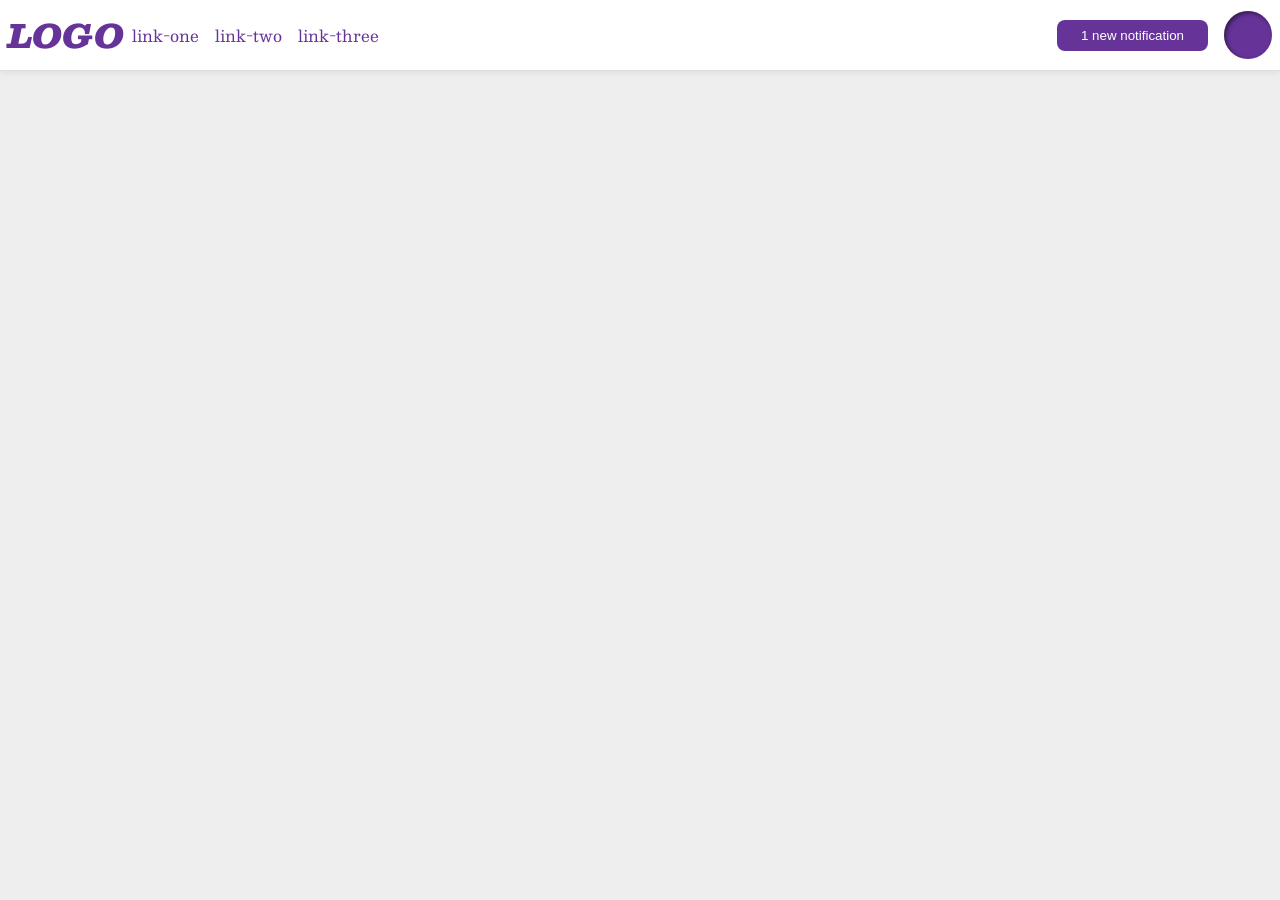
<file: foundations/flex/03-flex-header-2/index.html>
<!DOCTYPE html>
<html lang="en">
  <head>
    <meta charset="UTF-8">
    <meta http-equiv="X-UA-Compatible" content="IE=edge">
    <meta name="viewport" content="width=device-width, initial-scale=1.0">
    <title>Flex Header 2</title>
    <link rel="stylesheet" href="style.css">
  </head>
  <body>
    <div class="header">
      <div class="logo">
        LOGO
      </div>
      <div class = "left">
      <ul class="links">
        <li><a href="https://google.com">link-one</a></li>
        <li><a href="https://google.com">link-two</a></li>
        <li><a href="https://google.com">link-three</a></li>
      </ul>
      </div>
      <div class = "right">
      <button class="notifications">
        1 new notification
      </button>
      <div class="profile-image"></div>
    </div>
    </div>
  </body>
</html>
</file>
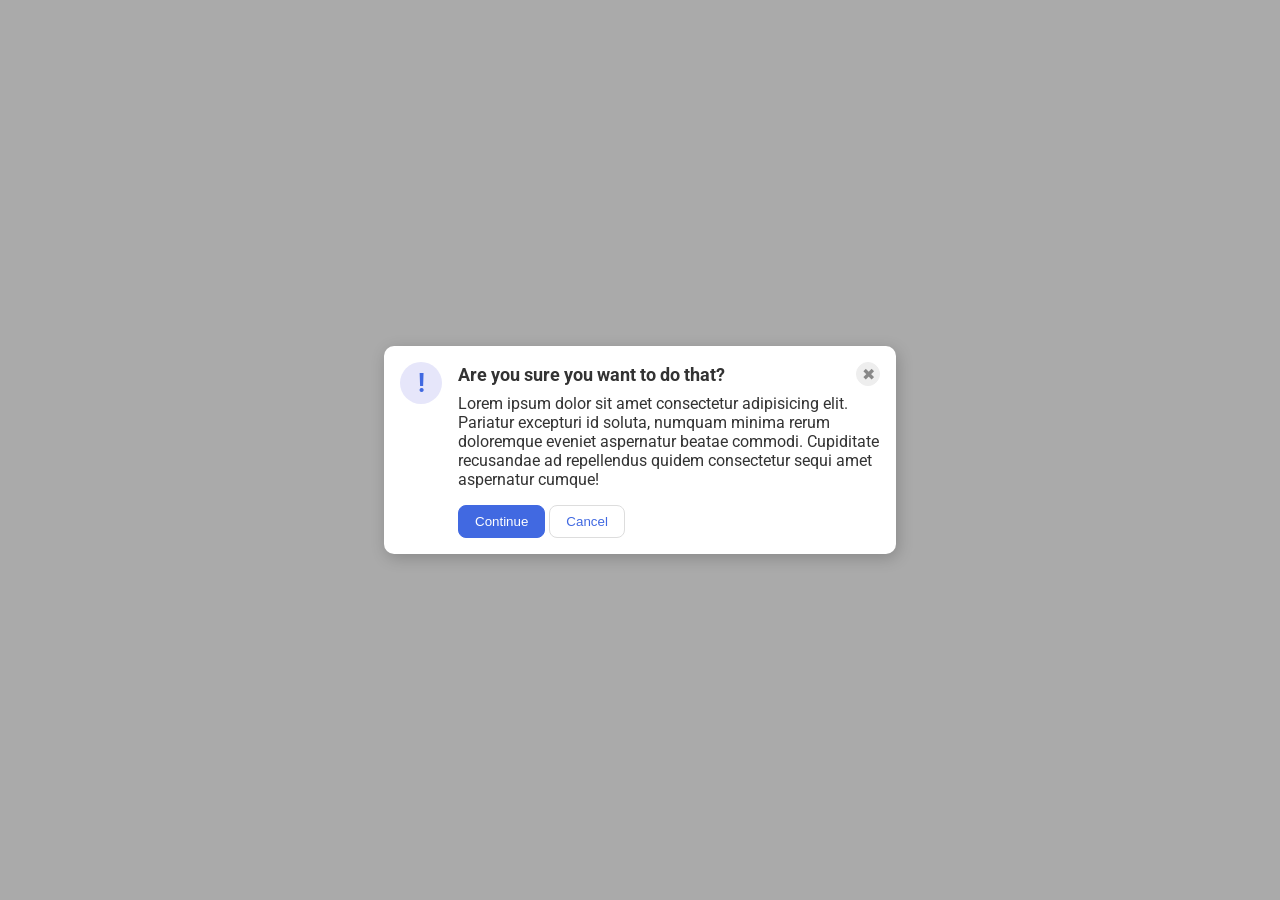
<file: foundations/flex/05-flex-modal/index.html>
<!DOCTYPE html>
<html lang="en">
  <head>
    <meta charset="UTF-8">
    <meta http-equiv="X-UA-Compatible" content="IE=edge">
    <meta name="viewport" content="width=device-width, initial-scale=1.0">
    <link rel="stylesheet" href="style.css">
    <title>Modal</title>
  </head>
  <body>
    <div class="modal">
      <div class="icon">!</div>
      <div class = "container">
      <div class="header">Are you sure you want to do that?
      <button class="close-button">✖</button>
      </div>
      <div class="text">Lorem ipsum dolor sit amet consectetur adipisicing elit. Pariatur excepturi id soluta, numquam minima rerum doloremque eveniet aspernatur beatae commodi. Cupiditate recusandae ad repellendus quidem consectetur sequi amet aspernatur cumque!</div>
      <button class="continue">Continue</button>
      <button class="cancel">Cancel</button>
    </div>
    </div>
  </body>
</html>
</file>
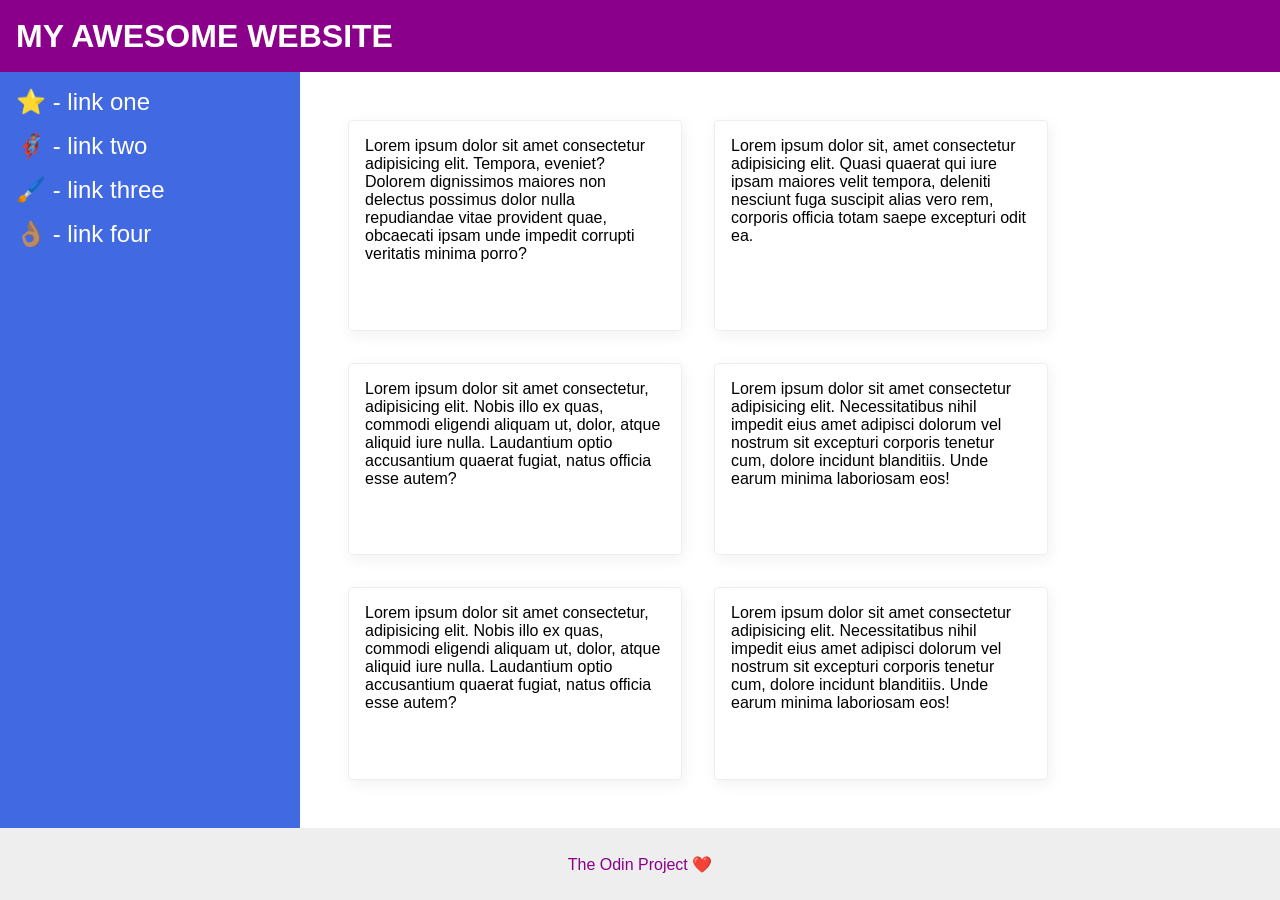
<file: foundations/flex/07-flex-layout-2/index.html>
<!DOCTYPE html>
<html lang="en">
  <head>
    <meta charset="UTF-8">
    <meta http-equiv="X-UA-Compatible" content="IE=edge">
    <meta name="viewport" content="width=device-width, initial-scale=1.0">
    <title>The Holy Grail</title>
    <link rel="stylesheet" href="style.css">
  </head>
  <body>
    <div class="header">
      MY AWESOME WEBSITE
    </div>
    <div class = "body">
      <div class="sidebar">
        <ul>
          <li><a href="#">⭐ - link one</a></li>
          <li><a href="#">🦸🏽‍♂️ - link two</a></li>
          <li><a href="#">🖌️ - link three</a></li>
        <li><a href="#">👌🏽 - link four</a></li>
      </ul>
    </div>
<div class = "container">
    <div class="card">Lorem ipsum dolor sit amet consectetur adipisicing elit. Tempora, eveniet? Dolorem dignissimos maiores non delectus possimus dolor nulla repudiandae vitae provident quae, obcaecati ipsam unde impedit corrupti veritatis minima porro?</div>
    <div class="card">Lorem ipsum dolor sit, amet consectetur adipisicing elit. Quasi quaerat qui iure ipsam maiores velit tempora, deleniti nesciunt fuga suscipit alias vero rem, corporis officia totam saepe excepturi odit ea.</div>
    <div class="card">Lorem ipsum dolor sit amet consectetur, adipisicing elit. Nobis illo ex quas, commodi eligendi aliquam ut, dolor, atque aliquid iure nulla. Laudantium optio accusantium quaerat fugiat, natus officia esse autem?</div>
    <div class="card">Lorem ipsum dolor sit amet consectetur adipisicing elit. Necessitatibus nihil impedit eius amet adipisci dolorum vel nostrum sit excepturi corporis tenetur cum, dolore incidunt blanditiis. Unde earum minima laboriosam eos!</div>
    <div class="card">Lorem ipsum dolor sit amet consectetur, adipisicing elit. Nobis illo ex quas, commodi eligendi aliquam ut, dolor, atque aliquid iure nulla. Laudantium optio accusantium quaerat fugiat, natus officia esse autem?</div>
    <div class="card">Lorem ipsum dolor sit amet consectetur adipisicing elit. Necessitatibus nihil impedit eius amet adipisci dolorum vel nostrum sit excepturi corporis tenetur cum, dolore incidunt blanditiis. Unde earum minima laboriosam eos!</div>
    </div>
    </div>
    <div class="footer">
      The Odin Project ❤️
    </div>
  </body>
</html>
</file>
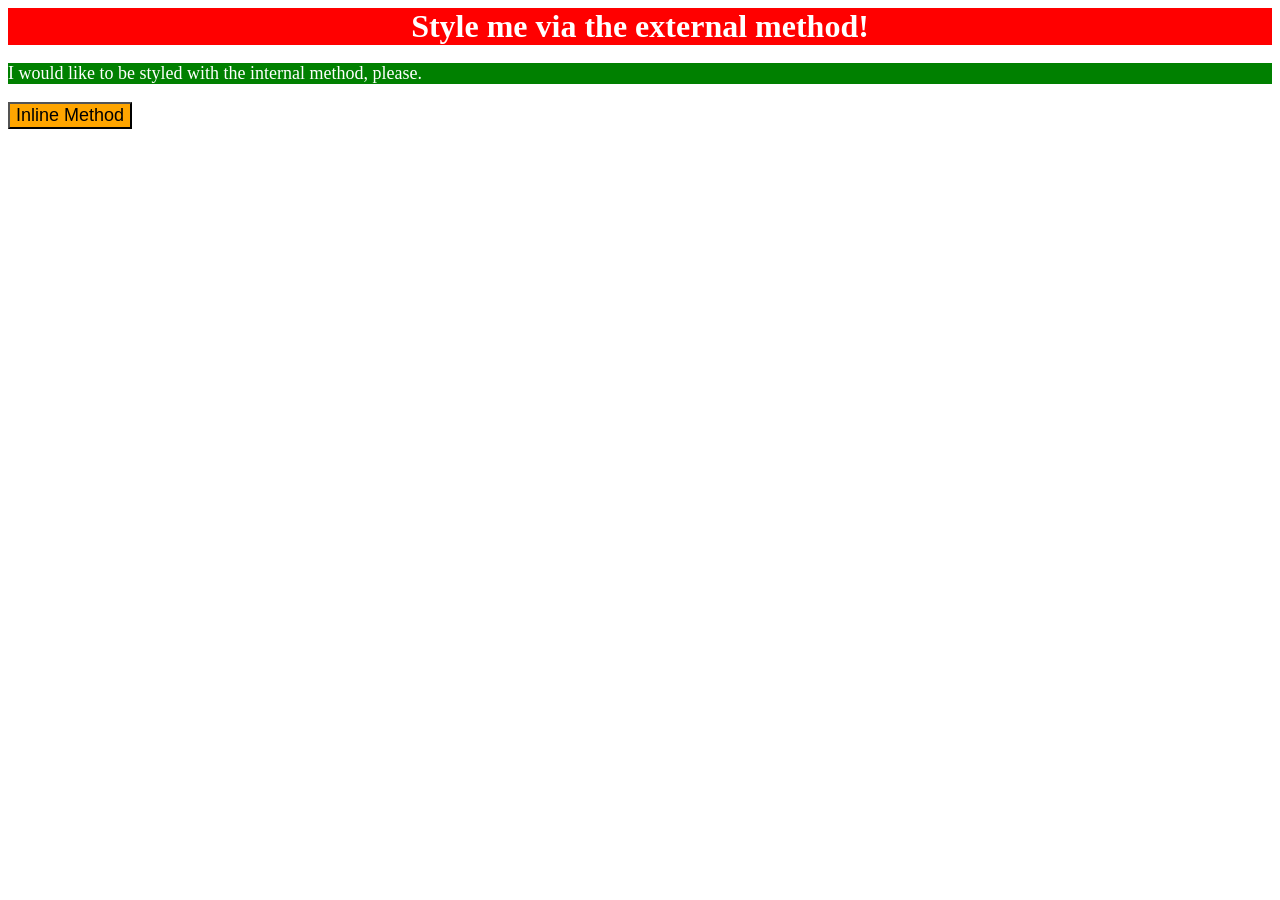
<file: foundations/intro-to-css/01-css-methods/index.html>
<!DOCTYPE html>
<html lang="en">
  <head>
    <meta charset="UTF-8">
    <meta http-equiv="X-UA-Compatible" content="IE=edge">
    <meta name="viewport" content="width=device-width, initial-scale=1.0">
    <title>Methods for Adding CSS</title>
    <link rel="stylesheet" href ="style.css">
    <style>
      #paragraph{
        background-color:green;
        color:white;
        font-size:18px;
        
      }
    </style>
  </head>
  <body>
    <div id = "division">Style me via the external method!</div>
    <p id = "paragraph">I would like to be styled with the internal method, please.</p>
    <button style = "background-color:orange; font-size:18px;">Inline Method</button>
  </body>
</html>
</file>
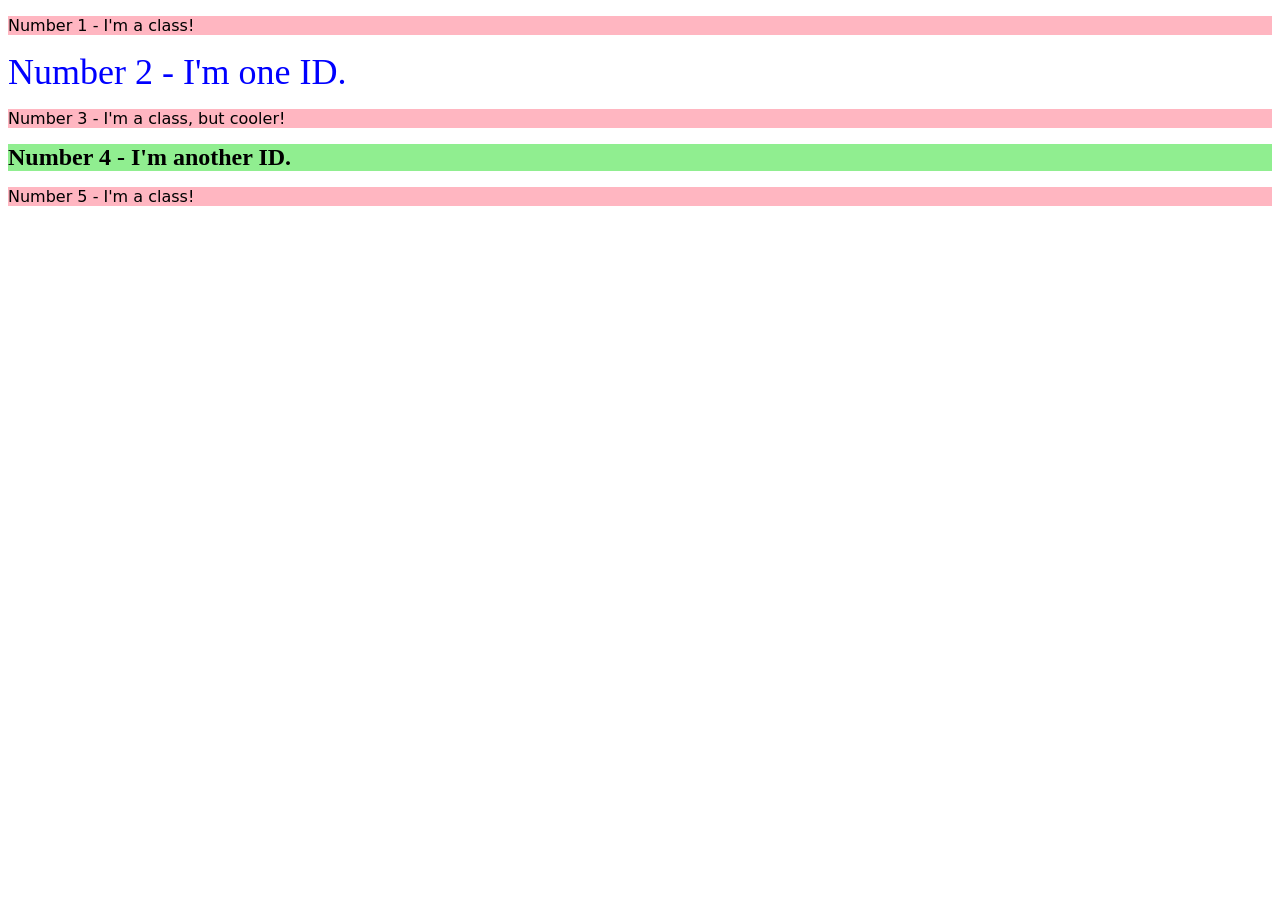
<file: foundations/intro-to-css/02-class-id-selectors/index.html>
<!DOCTYPE html>
<html lang="en">
  <head>
    <meta charset="UTF-8">
    <meta http-equiv="X-UA-Compatible" content="IE=edge">
    <meta name="viewport" content="width=device-width, initial-scale=1.0">
    <title>Class and ID Selectors</title>
    <link rel="stylesheet" href="styles.css">
  </head>
  <body>
    <p class ="odd">Number 1 - I'm a class!</p>
    <div id ="firstdiv">Number 2 - I'm one ID.</div>
    <p class = "odd-third">Number 3 - I'm a class, but cooler!</p>
    <div id ="seconddiv">Number 4 - I'm another ID.</div>
    <p class = "odd">Number 5 - I'm a class!</p>
  </body>
</html>
</file>
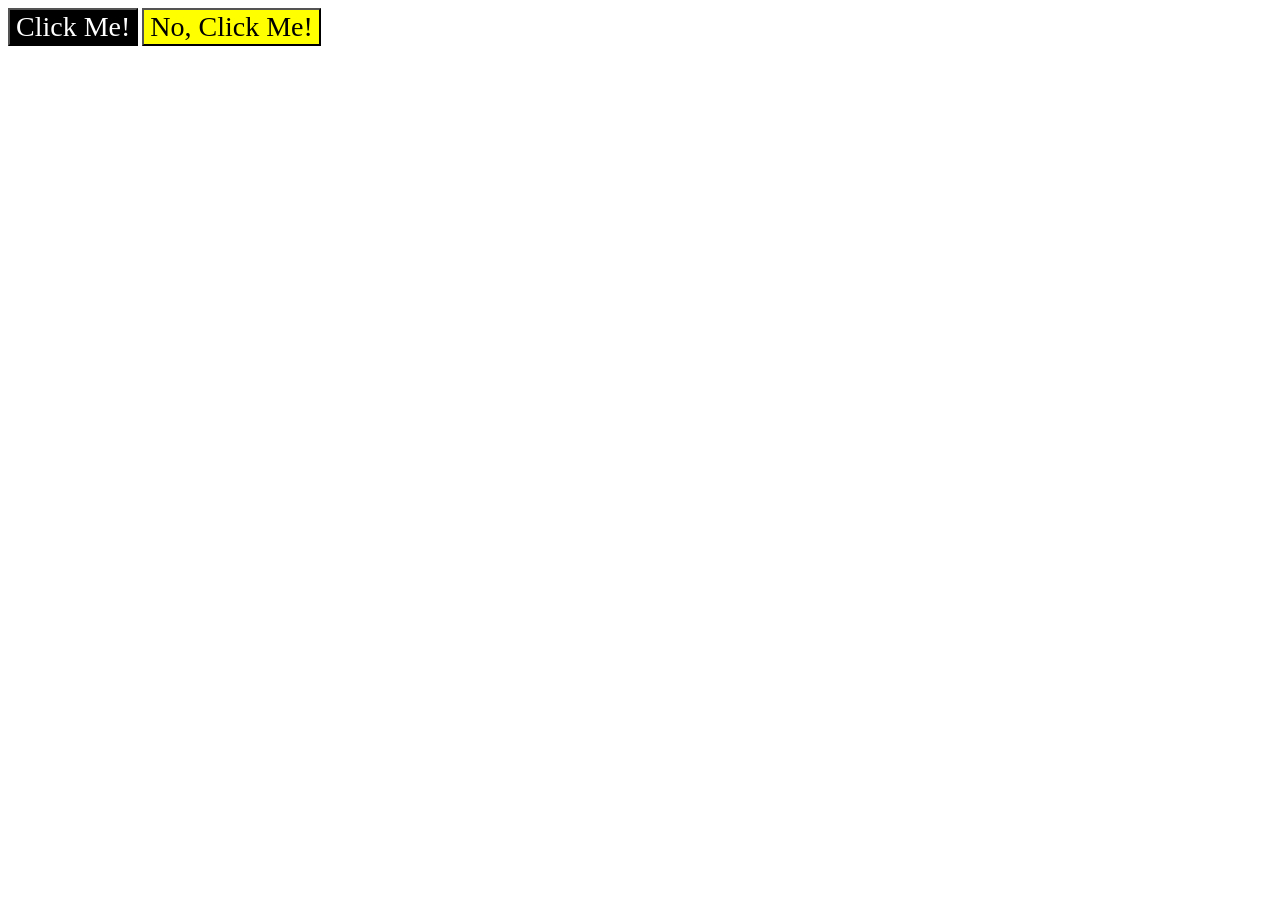
<file: foundations/intro-to-css/03-grouping-selectors/index.html>
<!DOCTYPE html>
<html lang="en">
  <head>
    <meta charset="UTF-8">
    <meta http-equiv="X-UA-Compatible" content="IE=edge">
    <meta name="viewport" content="width=device-width, initial-scale=1.0">
    <title>Grouping Selectors</title>
    <link rel="stylesheet" href="style.css">
  </head>
  <body>
    <button class ="firstbtn">Click Me!</button>
    <button class = "secondbtn">No, Click Me!</button>
  </body>
</html>
</file>
<file: foundations/flex/03-flex-header-2/style.css>
/* this is some magical font-importing.  
you'll learn about it later. */
@import url('https://fonts.googleapis.com/css2?family=Besley:ital,wght@0,400;1,900&display=swap');

body {
  margin: 0;
  background: #eee;
  font-family: Besley, serif;
}

.header {
  background: white;
  border-bottom: 1px solid #ddd;
  box-shadow: 0 0 8px rgba(0,0,0,.1);
}

.profile-image {
  background: rebeccapurple;
  box-shadow: inset 2px 2px 4px rgba(0,0,0,.5);
  border-radius: 50%;
  width: 48px;
  height: 48px;
}

.logo {
  color: rebeccapurple;
  font-size: 32px;
  font-weight: 900;
  font-style: italic;
}

button {
  border: none;
  border-radius: 8px;
  background: rebeccapurple;
  color: white;
  padding: 8px 24px;
}

a {
  /* this removes the line under our links */
  text-decoration: none;
  color: rebeccapurple;
}

ul {
  list-style-type: none;
}
.header{
  display:flex;
  padding: 8px;
  justify-content: space-between;
  gap: 8px;
}
ul{
  display:flex;
  margin:0;
  padding: 0;
  gap:16px;
}
.left , .right{
  display:flex;
  gap:16px;
  align-items:center;
  
}
.left{
  margin-right: auto;
}
</file>
<file: foundations/flex/05-flex-modal/style.css>
@import url('https://fonts.googleapis.com/css2?family=Roboto:wght@400;700&display=swap');

html, body {
  height: 100%;
}

body {
  font-family: Roboto, sans-serif;
  margin: 0;
  background: #aaa;
  color: #333;
  /* I'll give you this one for free */
  display: flex;
  align-items: center;
  justify-content: center;
}

.modal {
  background: white;
  width: 480px;
  border-radius: 10px;
  box-shadow: 2px 4px 16px rgba(0,0,0,.2);
}

.icon {
  color: royalblue;
  font-size: 26px;
  font-weight: 700;
  background: lavender;
  width: 42px;
  height: 42px;
  border-radius: 50%;
  display: flex;
  align-items: center;
  justify-content: center;
}

.close-button {
  background: #eee;
  border-radius: 50%;
  color: #888;
  font-weight: 400;
  font-size: 16px;
  height: 24px;
  width: 24px;
  display: flex;
  align-items: center;
  justify-content: center;
  border: 1px solid #eee;
  padding: 0;
}

button {
  cursor: pointer;
  padding: 8px 16px;
  border-radius: 8px;
}

button.continue {
  background: royalblue;
  border: 1px solid royalblue;
  color: white;
}

button.cancel {
  background: white;
  border: 1px solid #ddd;
  color: royalblue;
}

/* SOLUTION: */

.modal {
  display: flex;
  gap: 16px;
  padding: 16px;
}

.icon {
  /* this keeps the icon from getting smashed by the text */
  flex-shrink: 0;
}
/* header container should be wrapped around the button element as well in order for flex style to work */
.header {
  display: flex;
  align-items: center;
  justify-content: space-between;
  font-size: 18px;
  font-weight: 700;
  margin-bottom: 8px;
}

.text {
  margin-bottom: 16px;
}
</file>
<file: foundations/flex/07-flex-layout-2/style.css>
body {
  font-family: -apple-system, BlinkMacSystemFont, 'Segoe UI', Roboto, Oxygen, Ubuntu, Cantarell, 'Open Sans', 'Helvetica Neue', sans-serif;
  margin: 0;
  min-height: 100vh;
}

.header {
  height: 72px;
  background: darkmagenta;
  color: white;
}

.footer {
  height: 72px;
  background: #eee;
  color: darkmagenta;
}

.sidebar {
  width: 300px;
  background: royalblue;
  box-sizing: border-box;
}

.card {
  border: 1px solid #eee;
  box-shadow: 2px 4px 16px rgba(0,0,0,.06);
  border-radius: 4px;
}
/* SOLUTION */


body{
  display: flex;
  flex-direction: column;
}
.header{
  display:flex;
  align-items:center;
  padding: 0 16px;
  font-size: 32px;
  font-weight: 900;
}
.body{
  flex: 1;
  display:flex;

}
.sidebar{
  flex-shrink: 0;
  padding:16px;
}
ul{
  list-style-type: none;
  margin: 0;
  padding: 0;
}
li{
  margin-bottom: 16px;
}
a{
  color: white;
  text-decoration: none;
  font-size: 24px;
}
.container{
  display: flex;
  padding: 48px;
  flex-wrap: wrap;
  gap: 32px;
}
.card{
  padding: 16px;
  width:300px;
}
.footer{
  display:flex;
  align-items:center;
  justify-content:center;
}
</file>
<file: foundations/intro-to-css/01-css-methods/style.css>
#division{
    background-color: red;
    font-size: 32px;
    text-align: center;
    font-weight:bold;
    color:white;

}
</file>
<file: foundations/intro-to-css/02-class-id-selectors/styles.css>
p{
    background-color:lightpink;
    font-family: Verdana, Dejavu Sans, sans-serif;

}
#firstdiv{
    color:blue;
    font-size:36px;

}
#odd-third{
    font-size:24px;
}
#seconddiv{
    background-color:lightgreen;
    font-size:24px;
    font-weight:bold;
}
</file>
<file: foundations/intro-to-css/03-grouping-selectors/style.css>
.firstbtn, .secondbtn{
    font-size: 28px;
    font-family: Helevetica, Times New Roman, sans-serif;
}
.firstbtn{
    background-color: black;
    color: white;

}
.secondbtn{
    background-color:yellow;
}
</file>
